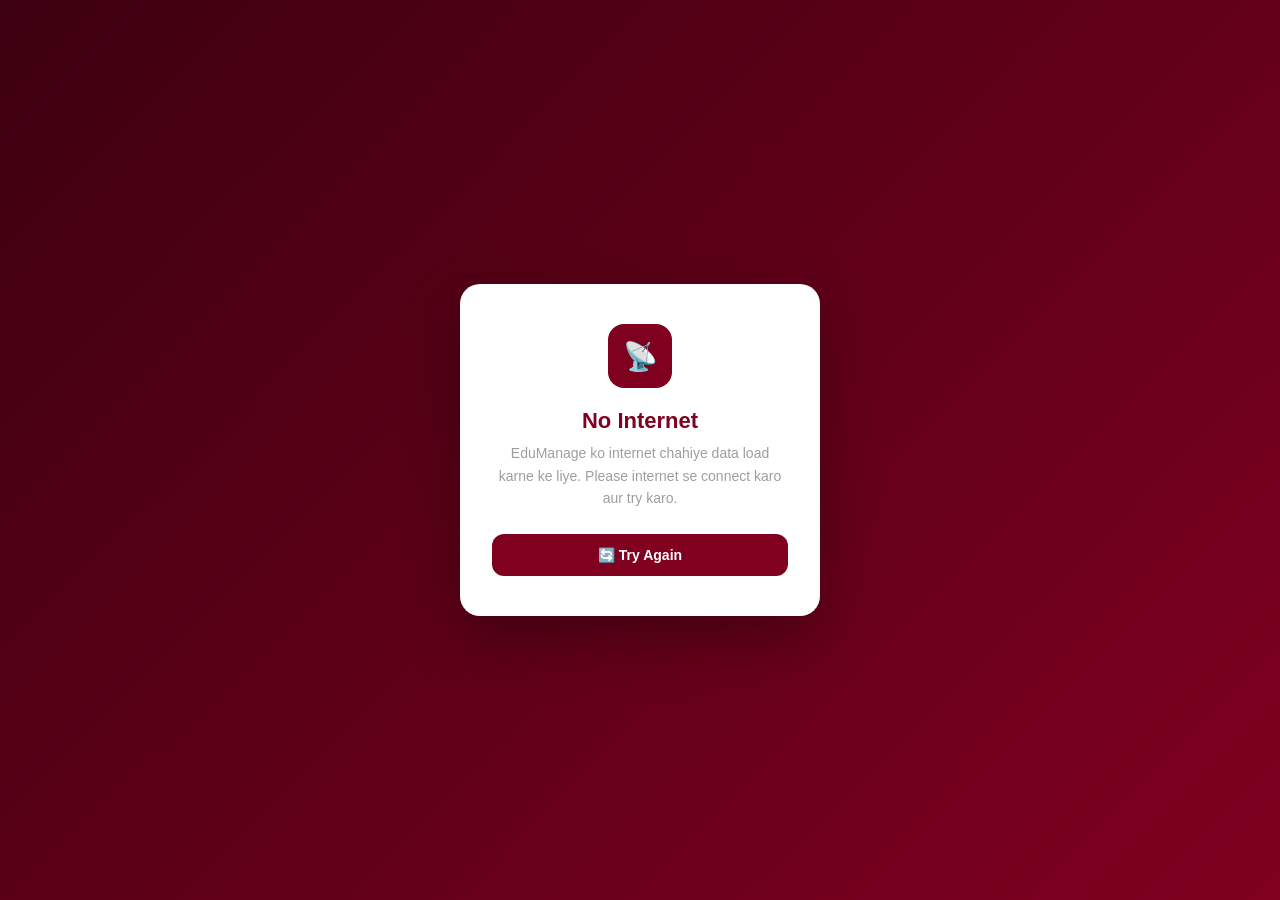
<file: offline.html>
<!DOCTYPE html>
<html lang="en">
<head>
<meta charset="UTF-8">
<meta name="viewport" content="width=device-width, initial-scale=1.0">
<meta name="theme-color" content="#800020">
<title>Offline — EduManage</title>
<style>
*{margin:0;padding:0;box-sizing:border-box}
body{font-family:'Inter',sans-serif;background:linear-gradient(135deg,#3d0010,#800020);min-height:100vh;display:flex;align-items:center;justify-content:center;padding:20px}
.card{background:#fff;border-radius:20px;padding:40px 32px;max-width:360px;width:100%;text-align:center;box-shadow:0 24px 60px rgba(0,0,0,.3)}
.icon{width:64px;height:64px;background:#800020;border-radius:16px;display:flex;align-items:center;justify-content:center;margin:0 auto 20px;font-size:28px}
h1{font-size:22px;font-weight:700;margin-bottom:8px;color:#800020}
p{font-size:14px;color:#9e9e9e;line-height:1.6;margin-bottom:24px}
button{width:100%;padding:13px;background:#800020;color:#fff;border:none;border-radius:12px;font-size:14px;font-weight:600;cursor:pointer}
</style>
</head>
<body>
<div class="card">
  <div class="icon">📡</div>
  <h1>No Internet</h1>
  <p>EduManage ko internet chahiye data load karne ke liye. Please internet se connect karo aur try karo.</p>
  <button onclick="location.reload()">🔄 Try Again</button>
</div>
</body>
</html>
</file>
